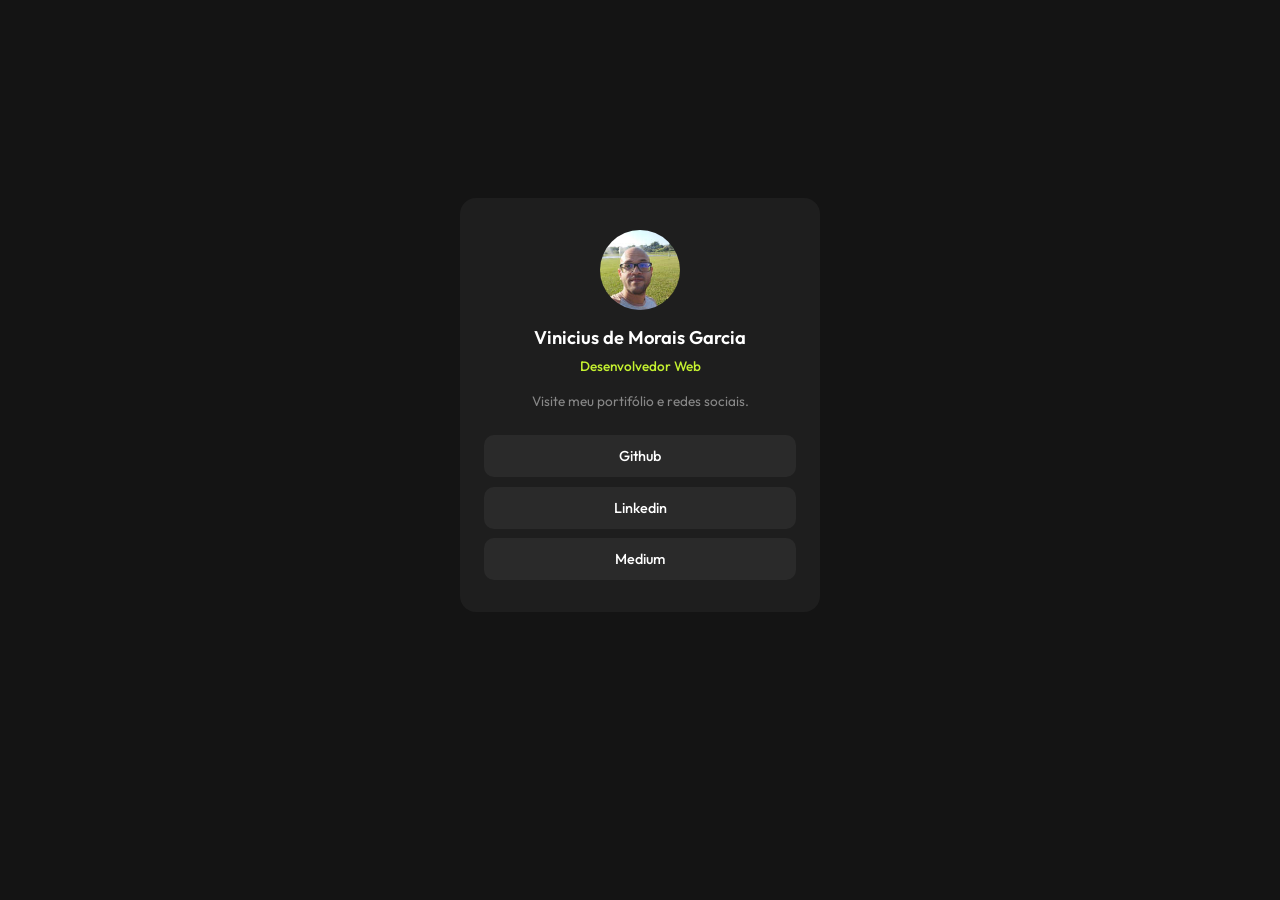
<file: index.html>
<!DOCTYPE html>
<html lang="pt-br">
<head>
    <meta charset="UTF-8">
    <meta name="viewport" content="width=device-width, initial-scale=1.0">
    <meta name="description" content="Minhas redes Sociais">
    <link rel="stylesheet" href="assets/style.css">
    <link rel="preconnect" href="https://fonts.googleapis.com">
    <link href="https://fonts.googleapis.com/css2?family=Outfit:wght@400;500;600&display=swap" rel="stylesheet">
    <title>Vinicius de Morais Garcia</title>
</head>
<body>
    <main>
        <img class="imagem-perfil" src="/img/imagem-perfil.jpg" alt="Homem sorrindo em frente a um lago.">
        <h1 class="titulo">Vinicius de Morais Garcia</h1>
        <p class="subtitulo">Desenvolvedor Web</p>
        <p class="texto-apresentacao">Visite meu portifólio e redes sociais.</p>
        <ul class="lista-links">
            <li class="lista-links-item"><a class="lista-links-link" href="https://github.com/vinidmg" target="_blank">Github</a></li>
            <li class="lista-links-item"><a class="lista-links-link" href="http://www.linkedin.com/in/vinicius-de-morais-garcia-7160731a4" target="_blank">Linkedin</a></li>
            <li class="lista-links-item"><a class="lista-links-link" href="https://medium.com/@demoraisgarcia" target="_blank">Medium</a></li>
        </ul>
    </main>

    <script src="assets/script.js"></script>
</body> 
</html>
</file>
<file: assets/style.css>
/* reset css */
* {
    margin: 0;
    padding: 0;
    box-sizing: border-box;
}

/* configurando variáveis */
:root {
    --bg-page: #141414;
    --bg-card: #1e1e1e;
    --bg-link: #2a2a2a;
    --cor-destaque: #c5f230;
    --texto-primario: #ffffff;
    --texto-secundario: #888888;
    --texto-destaque: #141414;
    --fonte: 'Outfit', sans-serif;
}

/* fade-in */
@keyframes fadeInUp {
    from {
        opacity: 0;
        transform: translateY(20px);
    }
    to {
        opacity: 1;
        transform: translateY(0);
    }
}

main {
    animation: fadeInUp 3s ease forwards;
}

/* parte principal e card */

body {
    font-family: var(--fonte);
    background-color: var(--bg-page);
    min-height: 90vh;
    display: flex;
    align-items: center;
    justify-content: center;
    padding: 2rem 1rem;
}

main {
    background-color: var(--bg-card);
    border-radius: 16px;
    padding: 2rem 1.5rem;
    width: 100%;
    max-width: 360px;
    display: flex;
    flex-direction: column;
    align-items: center;
    gap: 0.5rem;
}

/* imagem de perfil */

.imagem-perfil {
    width: 80px;
    height: 80px;
    border-radius: 50%;
    object-fit: cover;
    margin-bottom: 0.5rem;
}

/* textos */
.titulo {
    font-size: 1.15rem;
    font-weight: 600;
    color: var(--texto-primario);
    text-align: center;
}

.subtitulo {
    font-size: 0.85rem;
    font-weight: 500;
    color: var(--cor-destaque);
    text-align: center;
}

.texto-apresentacao {
    font-size: 0.85rem;
    color: var(--texto-secundario);
    text-align: center;
    margin: 0.5rem 0 1rem;
    line-height: 1.5;
}

/* links */

.lista-links {
    list-style: none;
    width: 100%;
    display: flex;
    flex-direction: column;
    gap: 0.6rem;
}

.lista-links-link {
    display: block;
    background-color: var(--bg-link);
    color: var(--texto-primario);
    text-decoration: none;
    text-align: center;
    font-size: 0.9rem;
    font-weight: 500;
    padding: 0.75rem 1rem;
    border-radius: 10px;
    transition: background-color 0.2s ease, color 0.2s ease;
}

.lista-links-link:hover {
    background-color: var(--cor-destaque);
    color: var(--texto-destaque);
}

.lista-links-link:focus {
    outline: 2px solid var(--cor-destaque);
    outline-offset: 2px;
    background-color: var(--bg-link);
}
</file>
